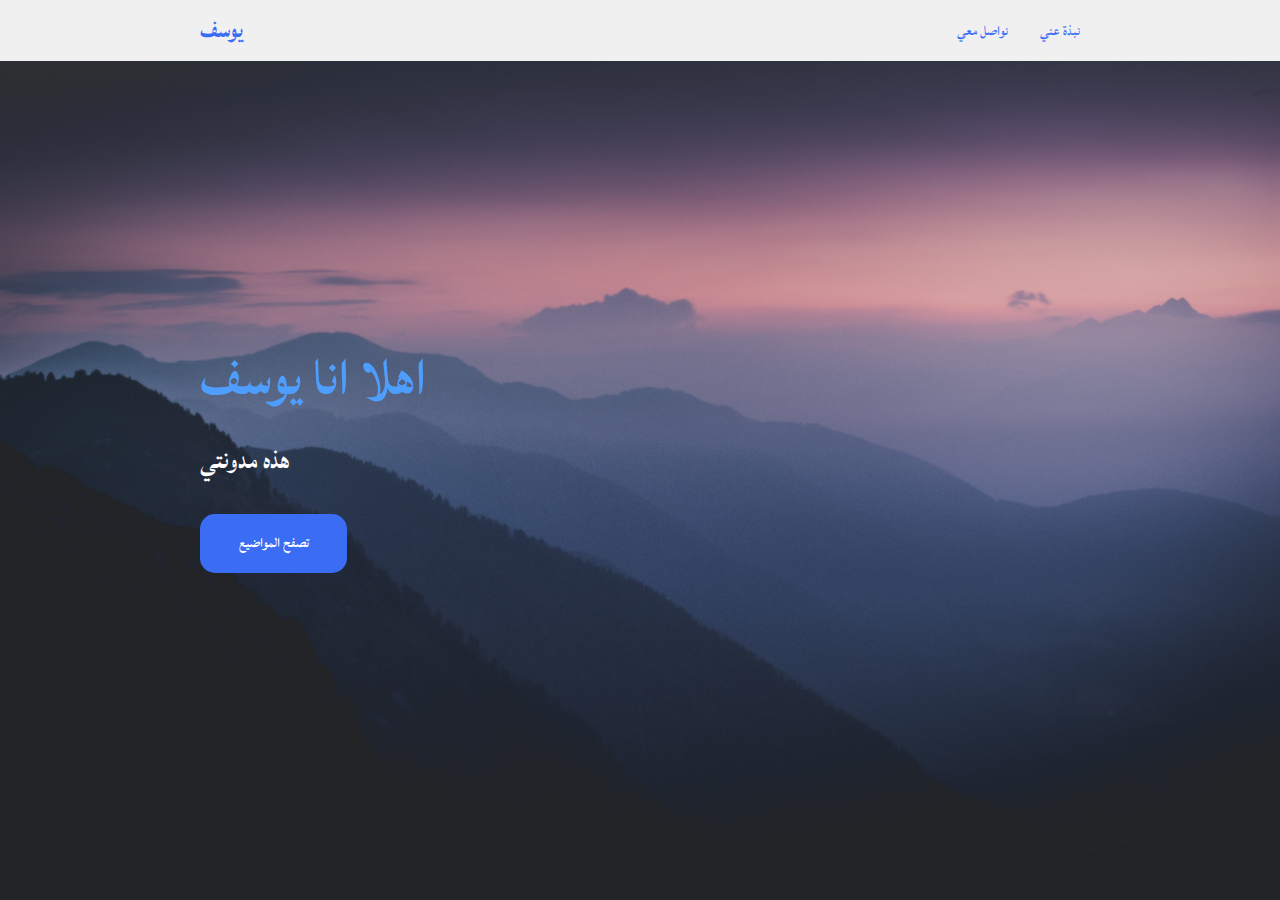
<file: index.html>
<!DOCTYPE html>
<html lang="en">
<head>
    <meta charset="UTF-8">
    <meta http-equiv="X-UA-Compatible" content="IE=edge">
    <meta name="viewport" content="width=device-width, initial-scale=1.0">
    <link rel="stylesheet" href="https://cdnjs.cloudflare.com/ajax/libs/font-awesome/5.15.4/css/all.min.css">
    <link rel="stylesheet" href="style.css">
    <title>يوسف</title>
</head>
<body>

    <header>
        <a href="#" class="logo">يوسف</a>
        <nav class="mer">

            <a href="https://main--melodic-salmiakki-18a8f5.netlify.app/">نبذة عني</a>
            <a href="https://contact4111.netlify.app/">نواصل معي</a>
        </nav>
    </header>


    <section class="main">
        <div>
            <h2><br><span>اهلا انا يوسف</span></h2>
            <h3>هذه مدونتي </h3>
            <a href="../الواجهة.html" class="main-btn">تصفح المواضيع</a>
</file>
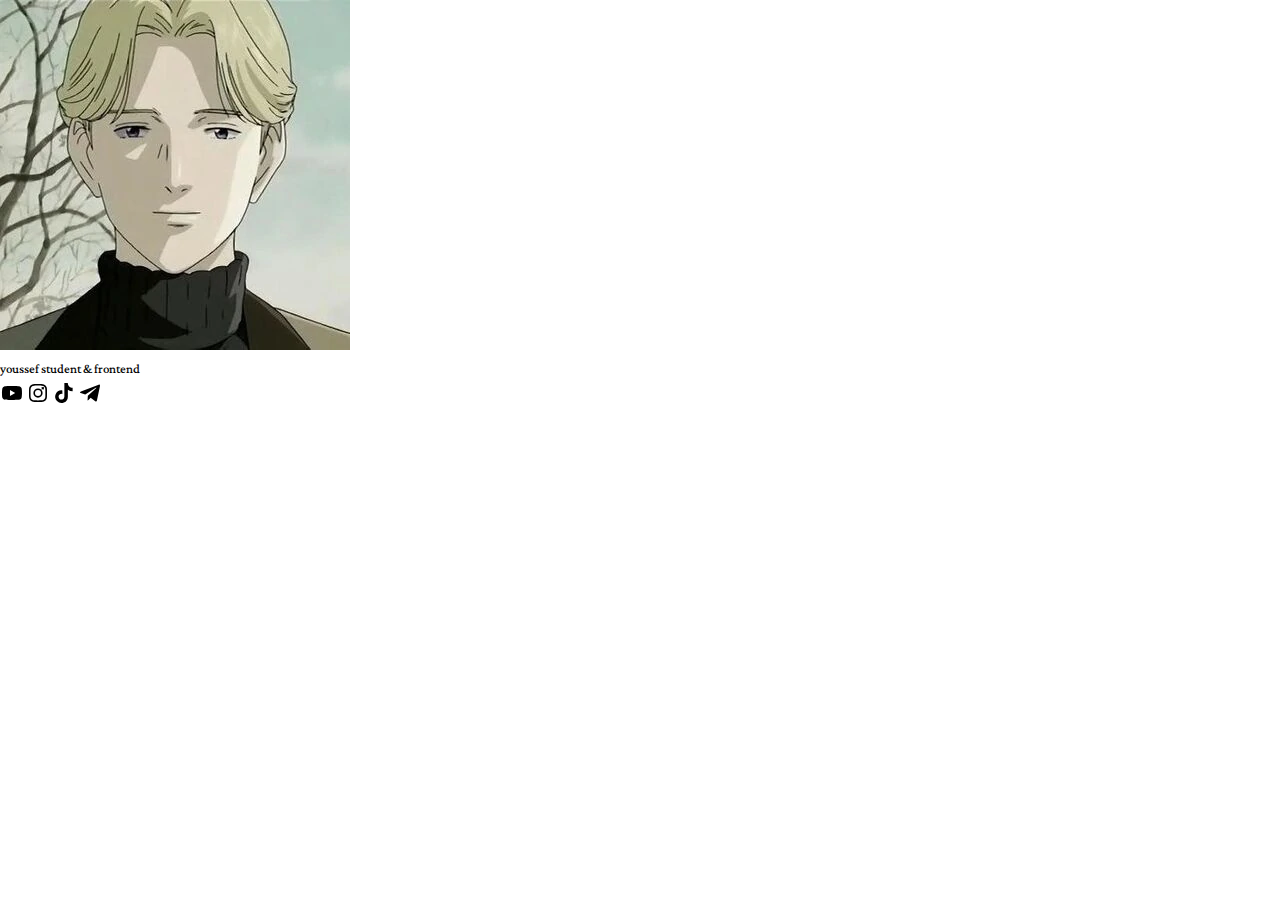
<file: profile.html>
<!DOCTYPE html>
<!--youssef-->
<html lang="en">
<head>
    <meta charset="UTF-8">
    <meta name="viewport" content="width=device-width, initial-scale=1.0">
    <link rel="stylesheet" href="style.css">
    <title></title>
    <link href='https://unpkg.com/boxicons@2.1.4/css/boxicons.min.css' rel='stylesheet'
</head>
<body>
    <div class="profillecard">
       <div class="image">
      <img src="Johan.webp" alt="#" class="profile-image"> 

    </div>
<div class="text-data">
    <span class="name">youssef</span>
    <span class="jop">student & frontend</span>

</div>
<div class="sochial">
    <a href="https://youtube.com/@tzlf_"><img src="[data-uri]"/></a>
     <a href="https://instagram.com/guts840840?igshid=MzNlNGNkZWQ4Mg=="><img src="[data-uri]"/></a>
    <a href=""><img src="[data-uri]"/></a>
    <a href="+966573117931"><img src="[data-uri]"/></a>
</div>


    </div>




</body>
</html>
</file>
<file: style.css>
@import url('https://fonts.googleapis.com/css2?family=Lateef:wght@200;300;400;500;600;700;800&display=swap');

*{
    font-family: 'Lateef', serif;
    padding: 0;
    margin: 0;
    box-sizing: border-box;
}
header {
    background-color: #f0f0f0;
    width: 100%;
    position: fixed;
    z-index: 999;
    display: flex;
    justify-content: space-between;
    align-items: center;
    padding: 10px 200px ;
}

.logo{
    text-decoration: none;
    color: #3a6cf4;
    text-transform: uppercase;
    font-weight: 700;
    font-size: 1.8em;
}

.mer a{
    color: #3a6cf4;
    text-decoration: none;
    font-size: 1.1em;
    font-weight: 500;
    padding-left: 30px;
}

.mer a:hover{
    color: #601cfc;
}

section {
    padding: 100px 200px;
}

.main{
    width: 100%;
    min-height: 100vh;
    display: flex;
    align-items: center;
    background: url(pexels-cmonphotography-1809644.jpg) no-repeat;
    background-size: cover;
    background-position: center;
    background-attachment: fixed;
}
.main h2 {
    color: #fff;
    font-size: 1.4em;
    font-weight: 500;
}

.main h2 span {
    display: inline-block;
    margin-top: 10px;
    color: #4e9eff;
    font-size: 3em;
    font-weight: 600;
}

.main h3 {
    color: #fff;
    font-size: 2em;
    font-weight: 700;
    letter-spacing: 1px;
    margin-top: 10px;
    margin-bottom: 30px;
}

.main-btn {
    color: #fff;
    background-color: #3a6cf4;
    text-decoration: none;
    font-size: 1.1em;
    font-weight: 600;
    display: inline-block;
    padding: 0.9375em 2.1875em;
    letter-spacing: 1px;
    border-radius: 15px;
    margin-bottom: 40px;
    transition: 0.7s ease;
}

.main-btn:hover {
    background-color: #0a49f6;
    transform: scale(1.1);
}
</file>
